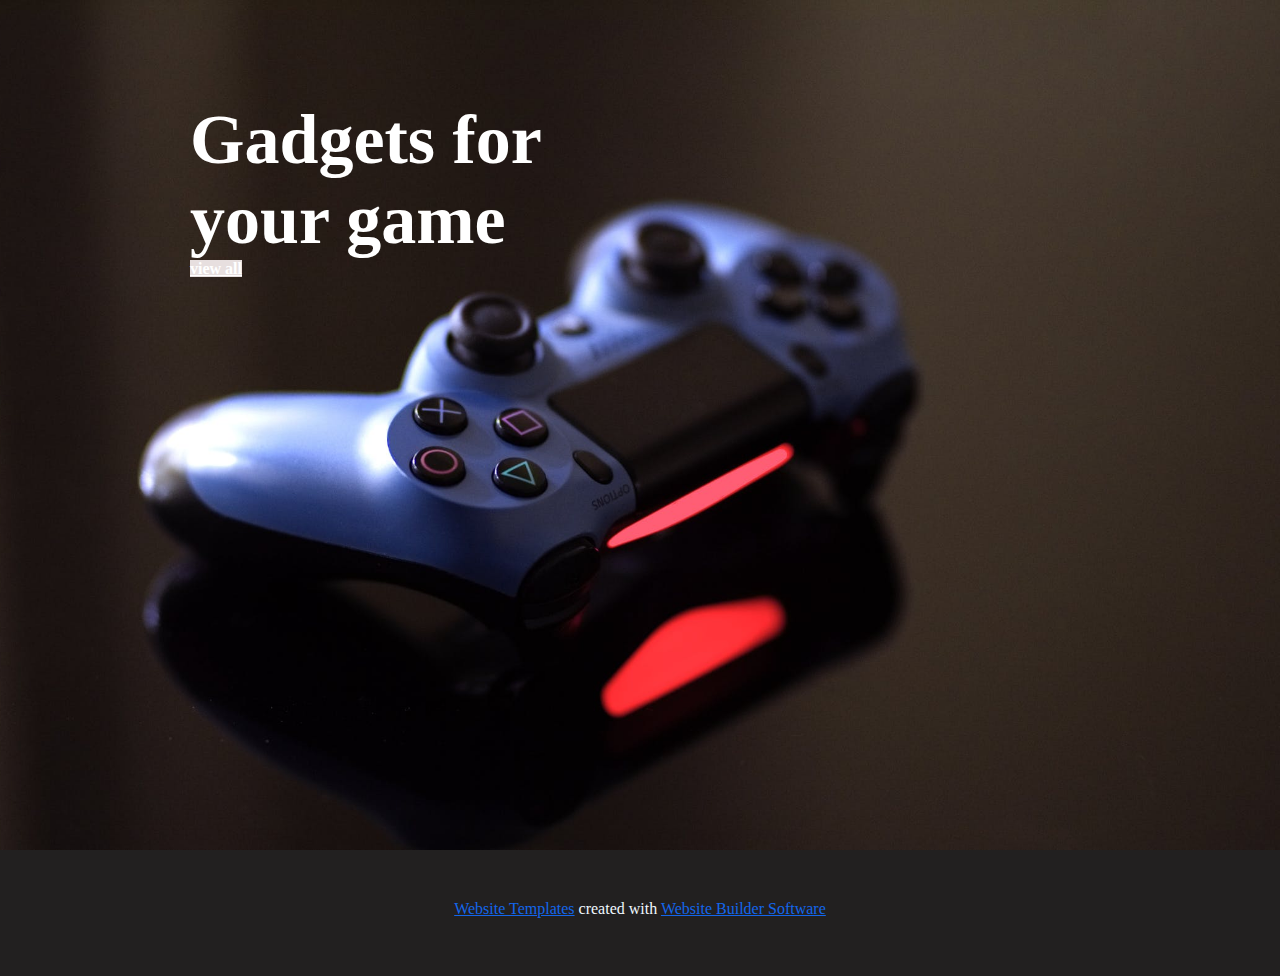
<file: index.html>
<!DOCTYPE html>
<html lang="en">
<head>
    <meta charset="UTF-8">
    <meta name="viewport" content="width=device-width, initial-scale=1.0">
    <title>game</title>
    <link rel="stylesheet" href="./style.css">
    
</head>
<body>
    <div class="main">
        <div class="background">
           <h1>Gadgets for</br> your game</h1>
           <a href="x.html" class="button">view all</a> 
           </div>
           
        <div class="footer">
           <p> <a href="website Templates">Website Templates</a>
             created with
            <a href="Website Builder Software">Website Builder Software</a>
        </p>
        </div>
    </div>
</body>
</html>
</file>
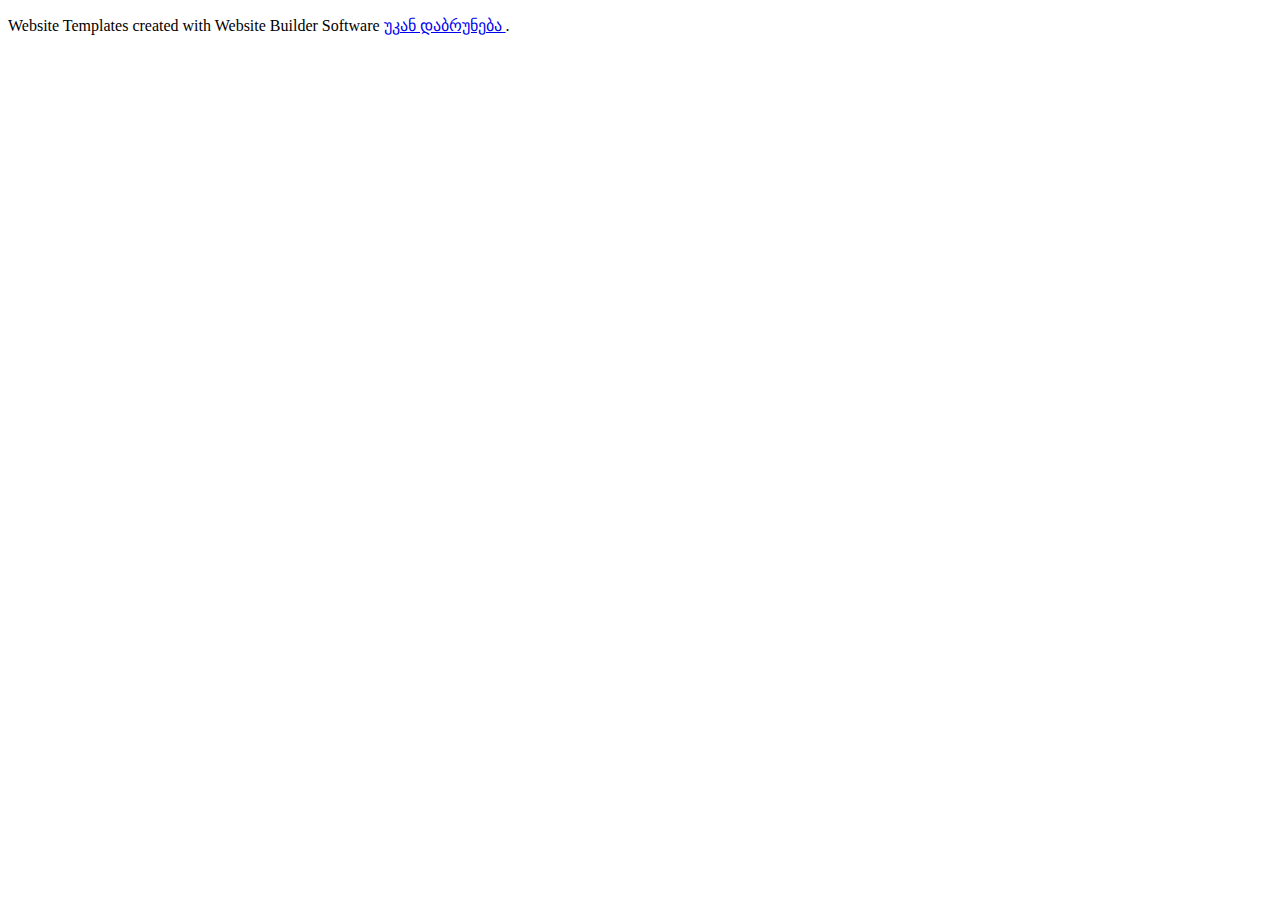
<file: x.html>
<!DOCTYPE html>
<html lang="en">
<head>
    <meta charset="UTF-8">
    <meta name="viewport" content="width=device-width, initial-scale=1.0">
    <title>Document</title>
</head>
<body>
    <div class="footer">
        <p> <a>Website Templates</a>
          created with
         <a>Website Builder Software</a>
         <a href="index.html">უკან დაბრუნება  </a>
     . </p>
     </div>
</body>
</html>
</file>
<file: style.css>
*{
  margin: 0;
}
.main{
  width:100%;
  height: 100vh;
}
.background{
  width: 100%;
  height: 850px;
  background-image: url(./src/img/game.jpeg) ;
  background-size: cover;
  background-position-x: right;
}
h1{
  font-size: 70px;
  font-weight:700;
  color: white;
  padding: 100px 0 0 190px;
  
}
.button{
  width: 160px;
  height: 50px;
  background-color: rgb(231, 223, 223);
  color: white;
  border: none;
  margin: 20px 190px;
  font-weight: 800;
  

  
}
.footer{
  
  width: 100%;
  height: 126px;
  background-color: rgb(34, 32, 32);
  
 text-decoration-color:white;
}

.footer a{
  cursor:not-allowed;
  color: rgb(19, 102, 235);
}
.footer p{
 cursor: not-allowed ;
  color: aliceblue;
  text-align: center;
  padding: 50px;
 
  }
</file>
